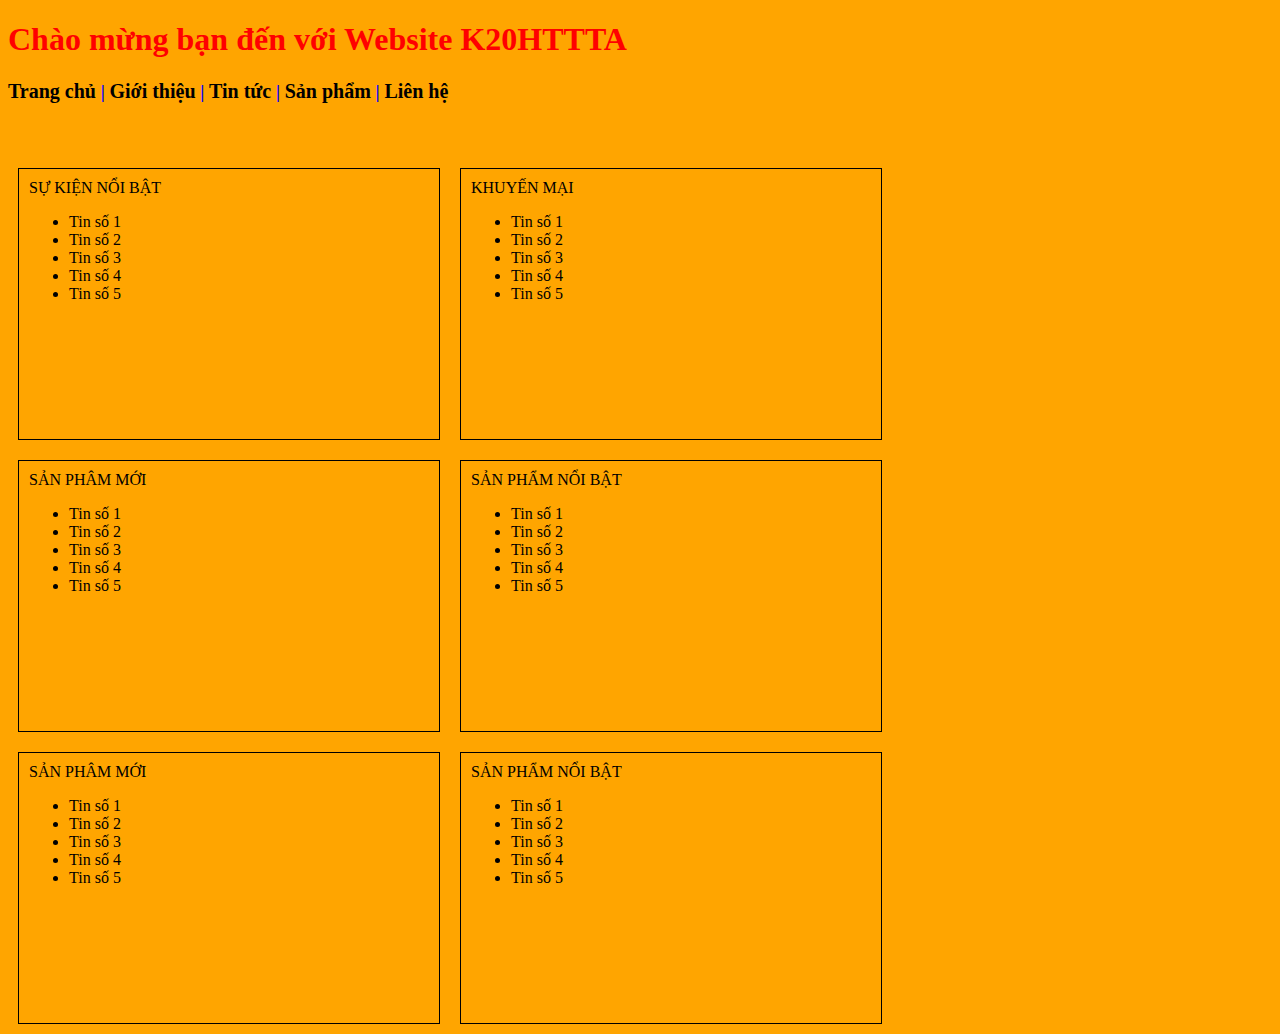
<file: index.html>
<!DOCTYPE html>
<html>
<head>
	<meta charset="utf-8">
	<title>Trang chủ K20HTTTA</title>	
	<link rel="stylesheet" type="text/css" href="./css/style.css">
</head>
<body>
	<h1 style="color: red;">Chào mừng bạn đến với Website K20HTTTA</h1>
	<h3>
		<a href=".\index.html">Trang chủ</a> | <a href=".\gioi_thieu.html">Giới thiệu</a> | <a href=".\tin_tuc.html">Tin tức</a> | <a href=".\san_pham.html">Sản phẩm</a></a> | <a href=".\lien_he.html">Liên hệ</a>
	</h3>
	<br><br>
	<div>
		<div style="float: left; width: 400px; height: 250px; padding: 10px; margin: 10px; border: 1px solid;">SỰ KIỆN NỔI BẬT
			<br>
			<ul>
				<li>Tin số 1</li>
				<li>Tin số 2</li>
				<li>Tin số 3</li>
				<li>Tin số 4</li>
				<li>Tin số 5</li>
			</ul>
		</div>
		
		<div style="float: left; width: 400px; height: 250px; padding: 10px; margin: 10px; border: 1px solid;">KHUYẾN MẠI
			<br>
			<ul>
				<li>Tin số 1</li>
				<li>Tin số 2</li>
				<li>Tin số 3</li>
				<li>Tin số 4</li>
				<li>Tin số 5</li>
			</ul>
		</div>
	</div>
	<div style="clear: both;">
		<div style="float: left; width: 400px; height: 250px; padding: 10px; margin: 10px; border: 1px solid;">SẢN PHÂM MỚI
			<br>
			<ul>
				<li>Tin số 1</li>
				<li>Tin số 2</li>
				<li>Tin số 3</li>
				<li>Tin số 4</li>
				<li>Tin số 5</li>
			</ul>
		</div>
		
		<div style="float: left; width: 400px; height: 250px; padding: 10px; margin: 10px; border: 1px solid;">SẢN PHẨM NỔI BẬT
			<br>
			<ul>
				<li>Tin số 1</li>
				<li>Tin số 2</li>
				<li>Tin số 3</li>
				<li>Tin số 4</li>
				<li>Tin số 5</li>
			</ul>
		</div>
	</div>
	<div style="clear: both;">
		<div style="float: left; width: 400px; height: 250px; padding: 10px; margin: 10px; border: 1px solid;">SẢN PHÂM MỚI
			<br>
			<ul>
				<li>Tin số 1</li>
				<li>Tin số 2</li>
				<li>Tin số 3</li>
				<li>Tin số 4</li>
				<li>Tin số 5</li>
			</ul>
		</div>
		
		<div style="float: left; width: 400px; height: 250px; padding: 10px; margin: 10px; border: 1px solid;">SẢN PHẨM NỔI BẬT
			<br>
			<ul>
				<li>Tin số 1</li>
				<li>Tin số 2</li>
				<li>Tin số 3</li>
				<li>Tin số 4</li>
				<li>Tin số 5</li>
			</ul>
		</div>
	</div>
</body>
</html>
</file>
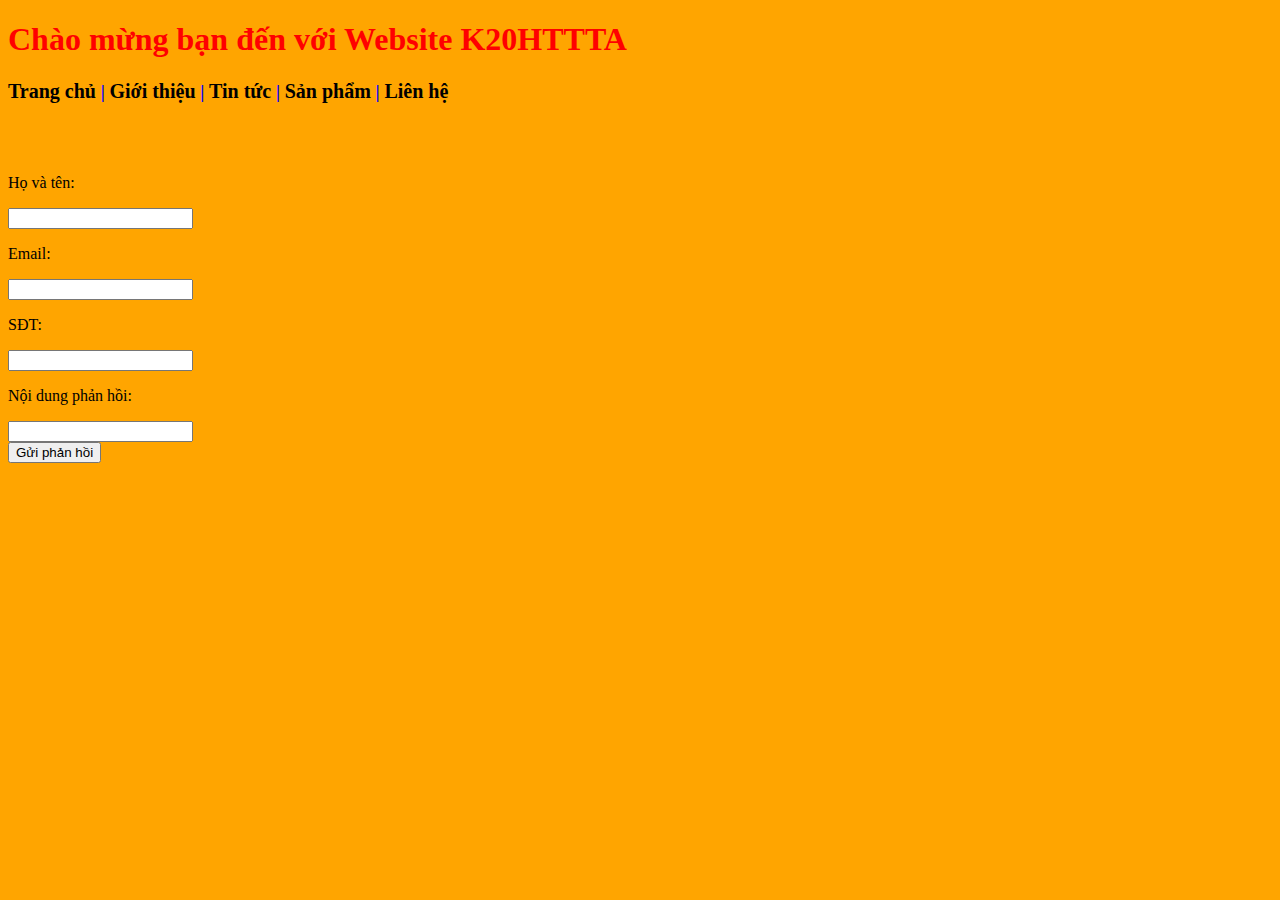
<file: lien_he.html>
<!DOCTYPE html>
<html>
<head>
	<meta charset="utf-8">
	<title>Trang chủ K20HTTTA</title>	
	<link rel="stylesheet" type="text/css" href="./css/style.css">
	<script type="text/javascript">
		function validateForm()
        {
			var hoten = document.getElementById("txtHoTen").value;
			var email = document.getElementById('txtEmail').value;
			var sdt = document.getElementById('txtSDT').value;
			var noidungphanhoi = document.getElementById('txtNoiDungPhanHoi').value;

			alert(hoten);
			return false;
		}
	</script>
</head>
<body>
	<h1 style="color: red;">Chào mừng bạn đến với Website K20HTTTA</h1>
	<h3>
		<a href=".\index.html">Trang chủ</a> | <a href=".\gioi_thieu.html">Giới thiệu</a> | <a href=".\tin_tuc.html">Tin tức</a> | <a href=".\san_pham.html">Sản phẩm</a></a> | <a href=".\lien_he.html">Liên hệ</a>
	</h3>
	<br><br>

	<form method="post" action="" onsubmit="return validateForm()">
		<div>
			<p>Họ và tên:</p>
			<input type="text" name="txtHoTen" id="txtHoTen"  value="">
		</div>
		<div>
			<p>Email:</p>
			<input type="text" name="txtEmail" id="txtEmail" value="">
		</div>
		<div>
			<p>SĐT:</p>
			<input type="text" name="txtSDT" id="txtSDT"  value="">
		</div>
		<div>
			<p>Nội dung phản hồi:</p>
			<input type="text" name="txtNoiDungPhanHoi" id="txtNoiDungPhanHoi" value="">
		</div>
		<div>
			<input type="submit" value="Gửi phản hồi">
		</div>
	</form>
</body>
</html>
</file>
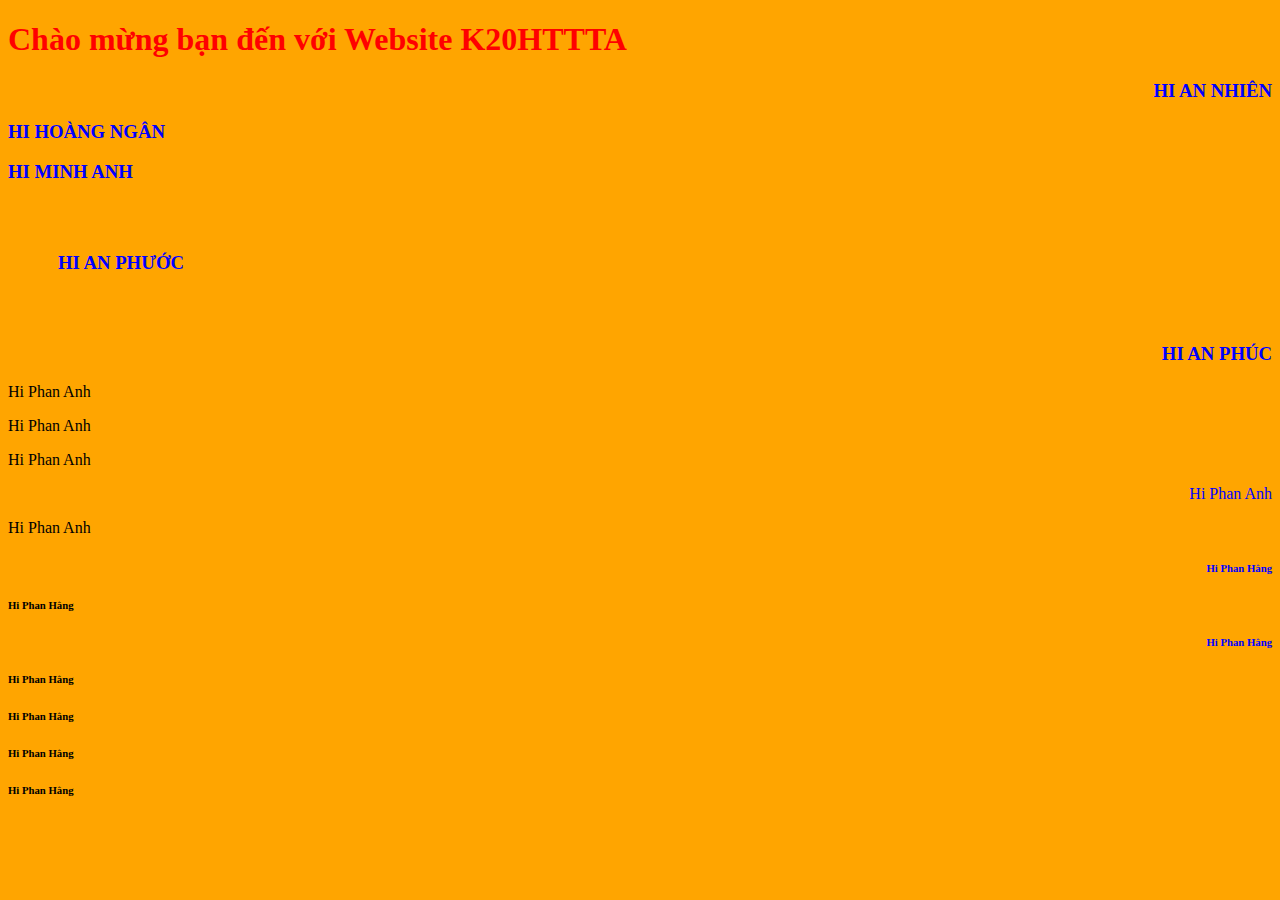
<file: trang_chu.html>
<!DOCTYPE html>
<html>
<head>
	<meta charset="utf-8">
	<title>Trang chủ K20HTTTA</title>
	<link rel="stylesheet" type="text/css" href="./css/style.css">
	<style type="text/css">
		h3 {
			text-transform: uppercase;
		}

		.mausac {
			color: blue;
			text-align: right;
		}

		#dacbiet {
			padding: 50px;
		}
	</style>
</head>
<body>
	<h1 style="color: red;">Chào mừng bạn đến với Website K20HTTTA</h1>
	<h3 class="mausac">Hi An Nhiên</h3>
	<h3>Hi Hoàng Ngân</h3>
	<h3>Hi Minh Anh</h3>
	<h3 id="dacbiet">Hi An Phước</h3>
	<h3 class="mausac">Hi An Phúc</h3>
	<p>Hi Phan Anh</p>
	<p>Hi Phan Anh</p>
	<p>Hi Phan Anh</p>
	<p class="mausac">Hi Phan Anh</p>
	<p>Hi Phan Anh</p>
	<h6 class="mausac">Hi Phan Hằng</h6>
	<h6>Hi Phan Hằng</h6>
	<h6 class="mausac">Hi Phan Hằng</h6>
	<h6>Hi Phan Hằng</h6>
	<h6>Hi Phan Hằng</h6>
	<h6>Hi Phan Hằng</h6>
	<h6>Hi Phan Hằng</h6>
</body>
</html>
</file>
<file: css/style.css>
body {
	background-color: orange;
}

h3 {
	font-weight: bold;
	color: blue;
}

a {
	text-decoration-line: none;
	font-size: 20px;
	font-weight: bold;
	color: black;
}

a:link {
	color: black;
}

a:hover {
	color: white;
}

a:active {
	color: white;
}

a:visited {
	color: black;
}

.motanoidung {
	color: black;
	font-style: italic;
	font-size: 20px;
}

#dieuhuong {
	text-transform: uppercase;
}
</file>
